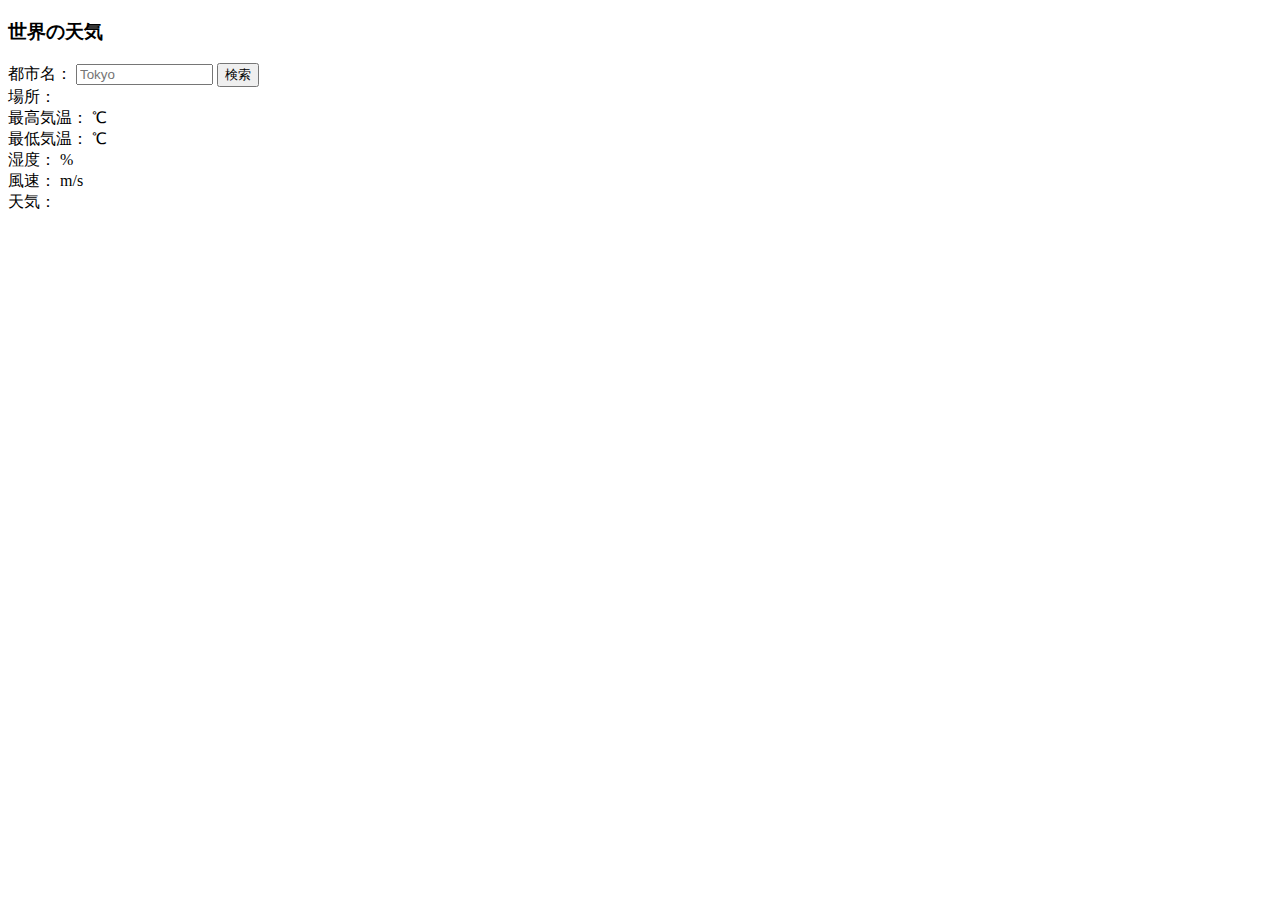
<file: Ajax-Weather/index.html>
<!DOCTYPE html>
<html lang="ja">
  <head>
    <meta charset="UTF-8">
    <title>世界の天気</title>
  </head>

  <body>
    <h3>世界の天気</h3>
    <label>都市名：</label>
    <input id="cityname" type="text" size="14" maxlength="14" placeholder="Tokyo">
    <button id="btn">検索</button><br>
    <span>場所：</span>
    <span id="place"></span><br>
    <span>最高気温：</span>
    <span id="temp_max"></span>
    <span>℃</span><br>
    <span>最低気温：</span>
    <span id="temp_min"></span>
    <span>℃</span><br>
    <span>湿度：</span>
    <span id="humidity"></span>
    <span>%</span><br>
    <span>風速：</span>
    <span id="speed"></span>
    <span> m/s</span><br>
    <span>天気：</span>
    <span id="weather"></span>
    <div id="icon"><img id="img"></div>
    <script src="jquery.min.js"></script>
    <script src="script.js"></script>
  </body>
</html>
</file>
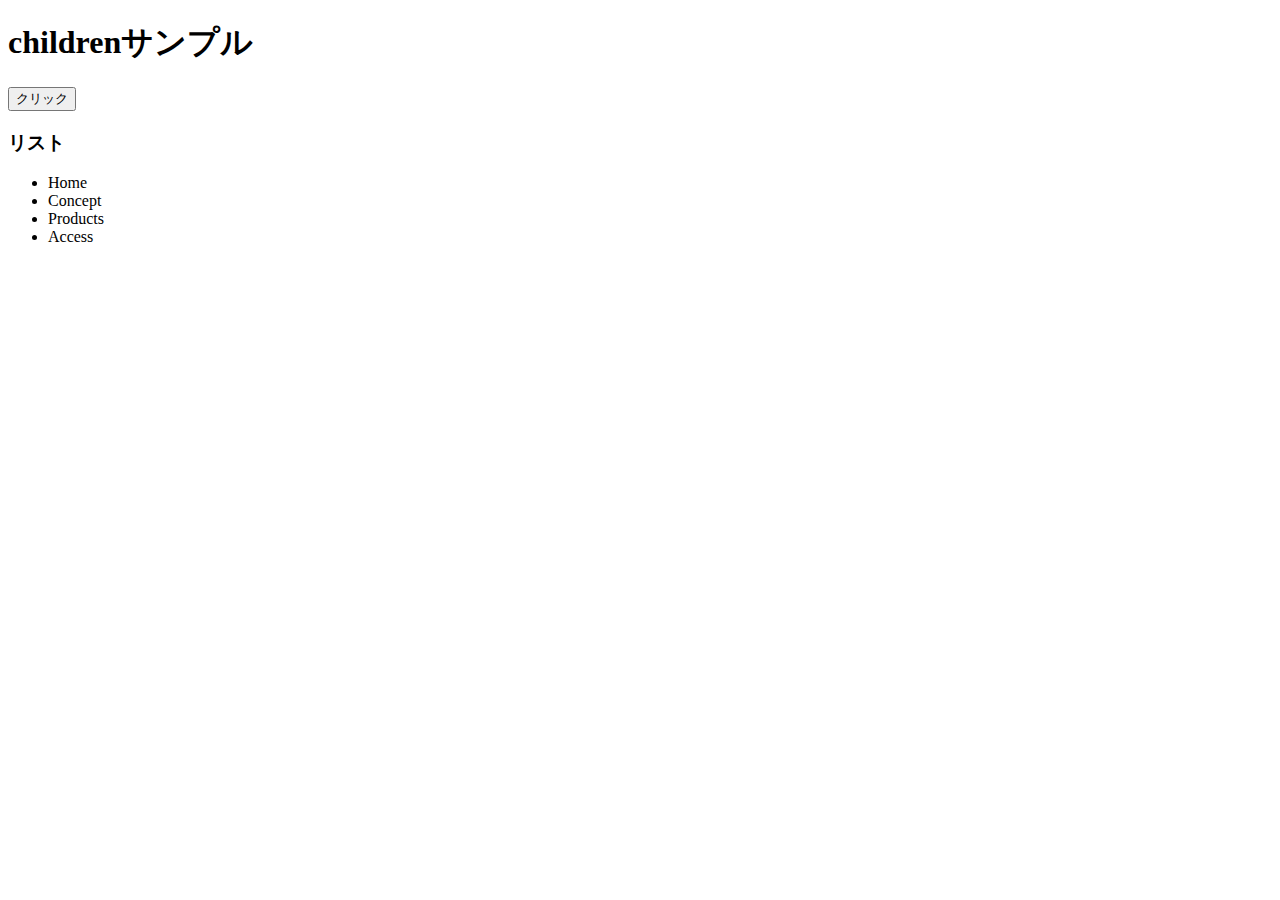
<file: jQuery-Lesson/index.html>
<!DOCTYPE html>
<html lang="ja">
  <head>
    <meta charset="UTF-8">
    <link rel="stylesheet", href="app.css">
  </head>
  <body>
    <h1>childrenサンプル</h1>
    <button>クリック</button>
    <h3>リスト</h3>
    <ul>
      <li>Home</li>
      <li>Concept</li>
      <li>Products</li>
      <li>Access</li>
    </ul>
    <script src="jquery.min.js"></script>
    <script src="app.js"></script>
  </body>
</html>
</file>
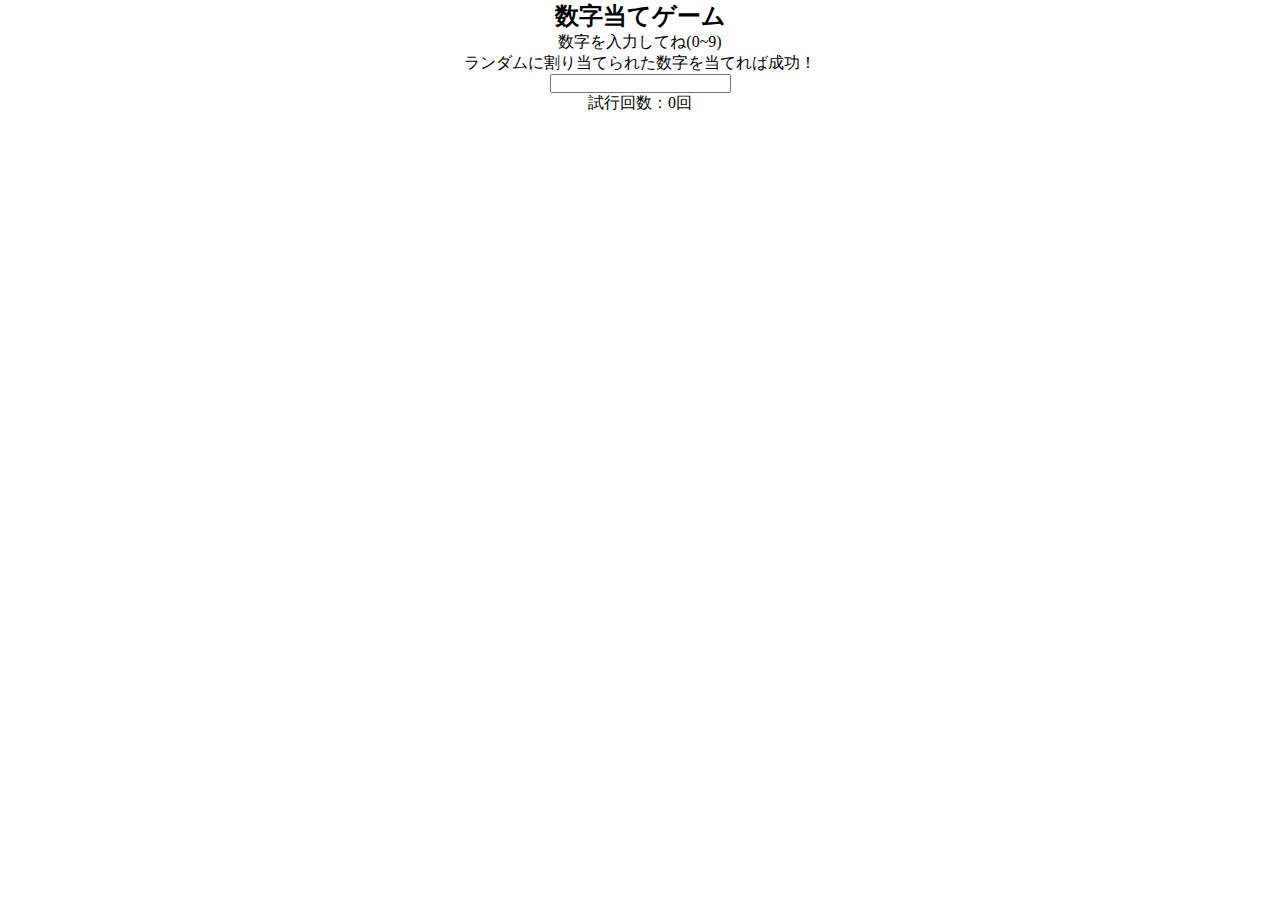
<file: JS-debug/index.html>
<!doctype html>
<html lang="ja">
  <head>
    <meta charset="UTF-8" />
    <title>【JavaScriptをデバッグしてみよう】</title>
    <link rel="stylesheet" href="css/style.css">
  </head>
  <body>
    <h2>数字当てゲーム</h2>
    <p>数字を入力してね(0~9)</p>
    <p>ランダムに割り当てられた数字を当てれば成功！</p>
    <form class="jquery-form">
      <input type="number" name="input-number" />
    </form>
    <span class="result-text"></span>
    <p>試行回数：<span class="trials">0</span>回</p>
    <script src="js/jquery.min.js"></script>
    <script src="js/script.js"></script>
  </body>
</html>
</file>
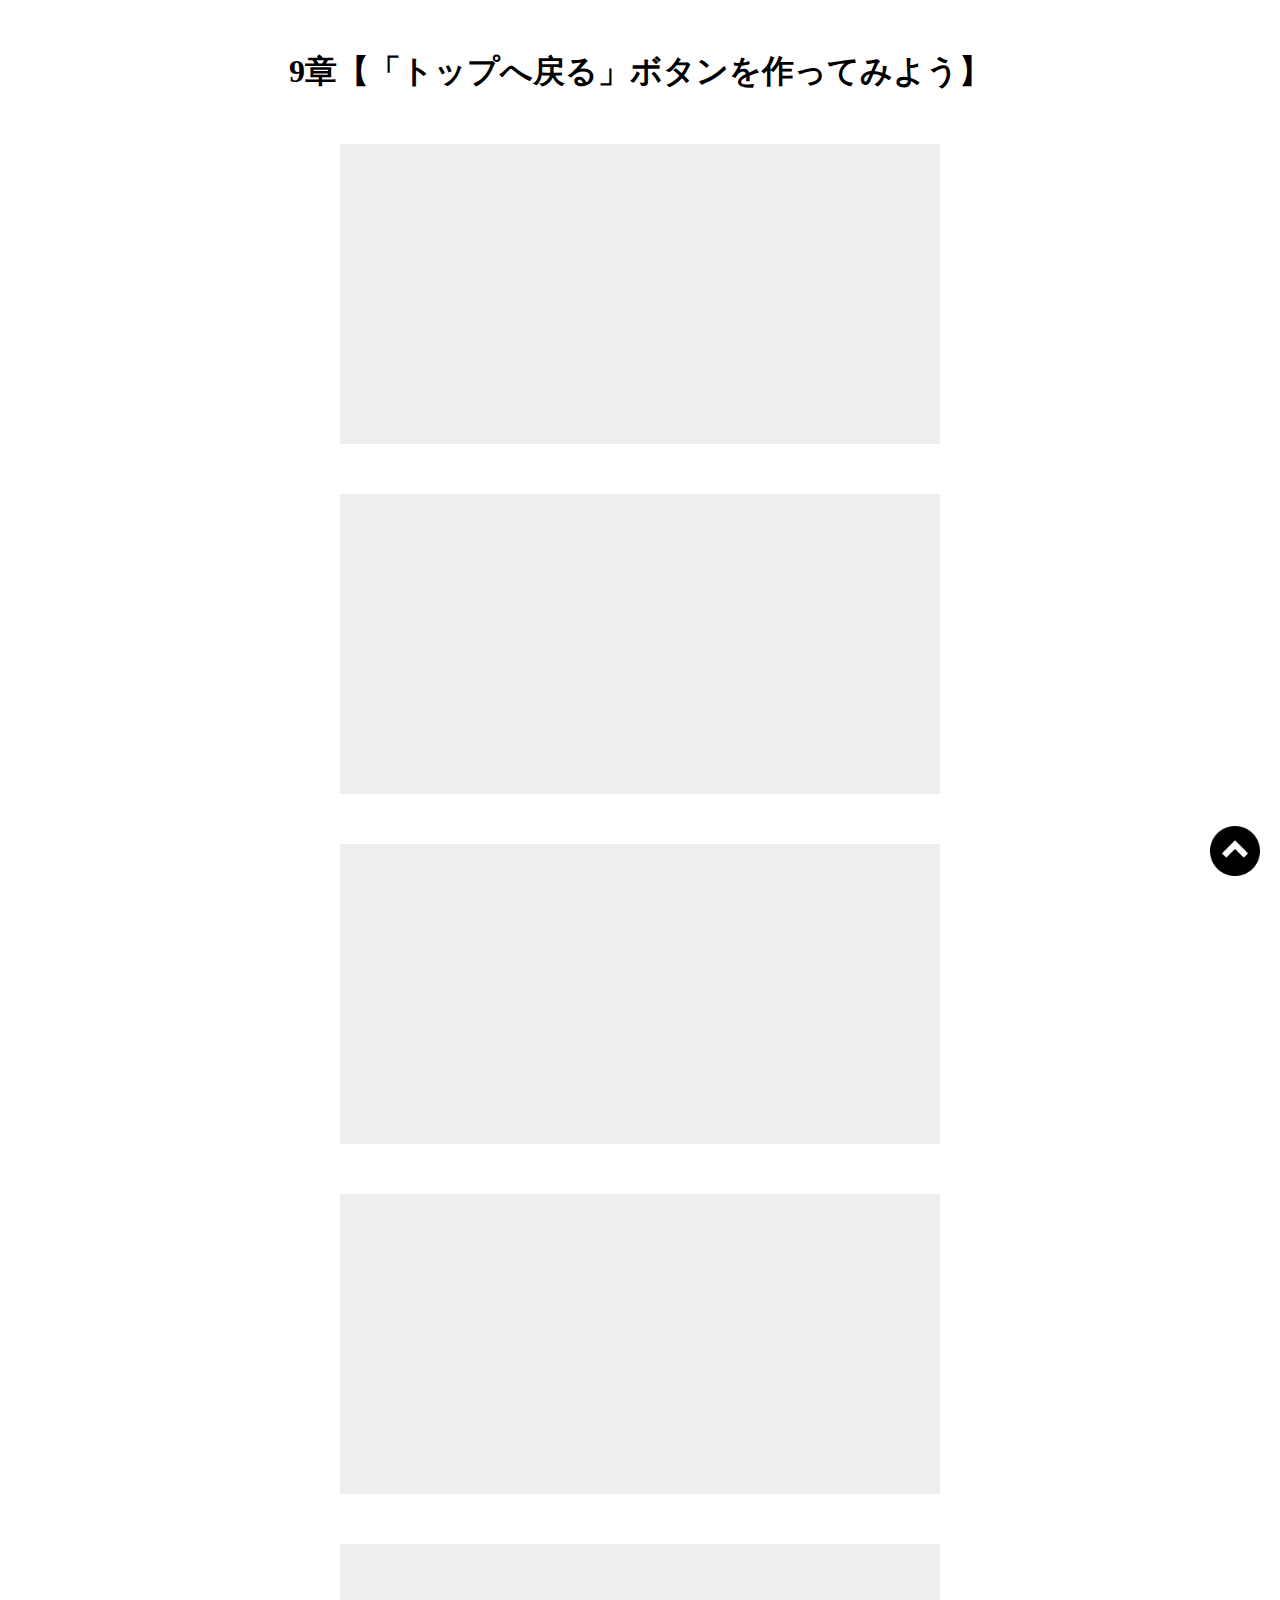
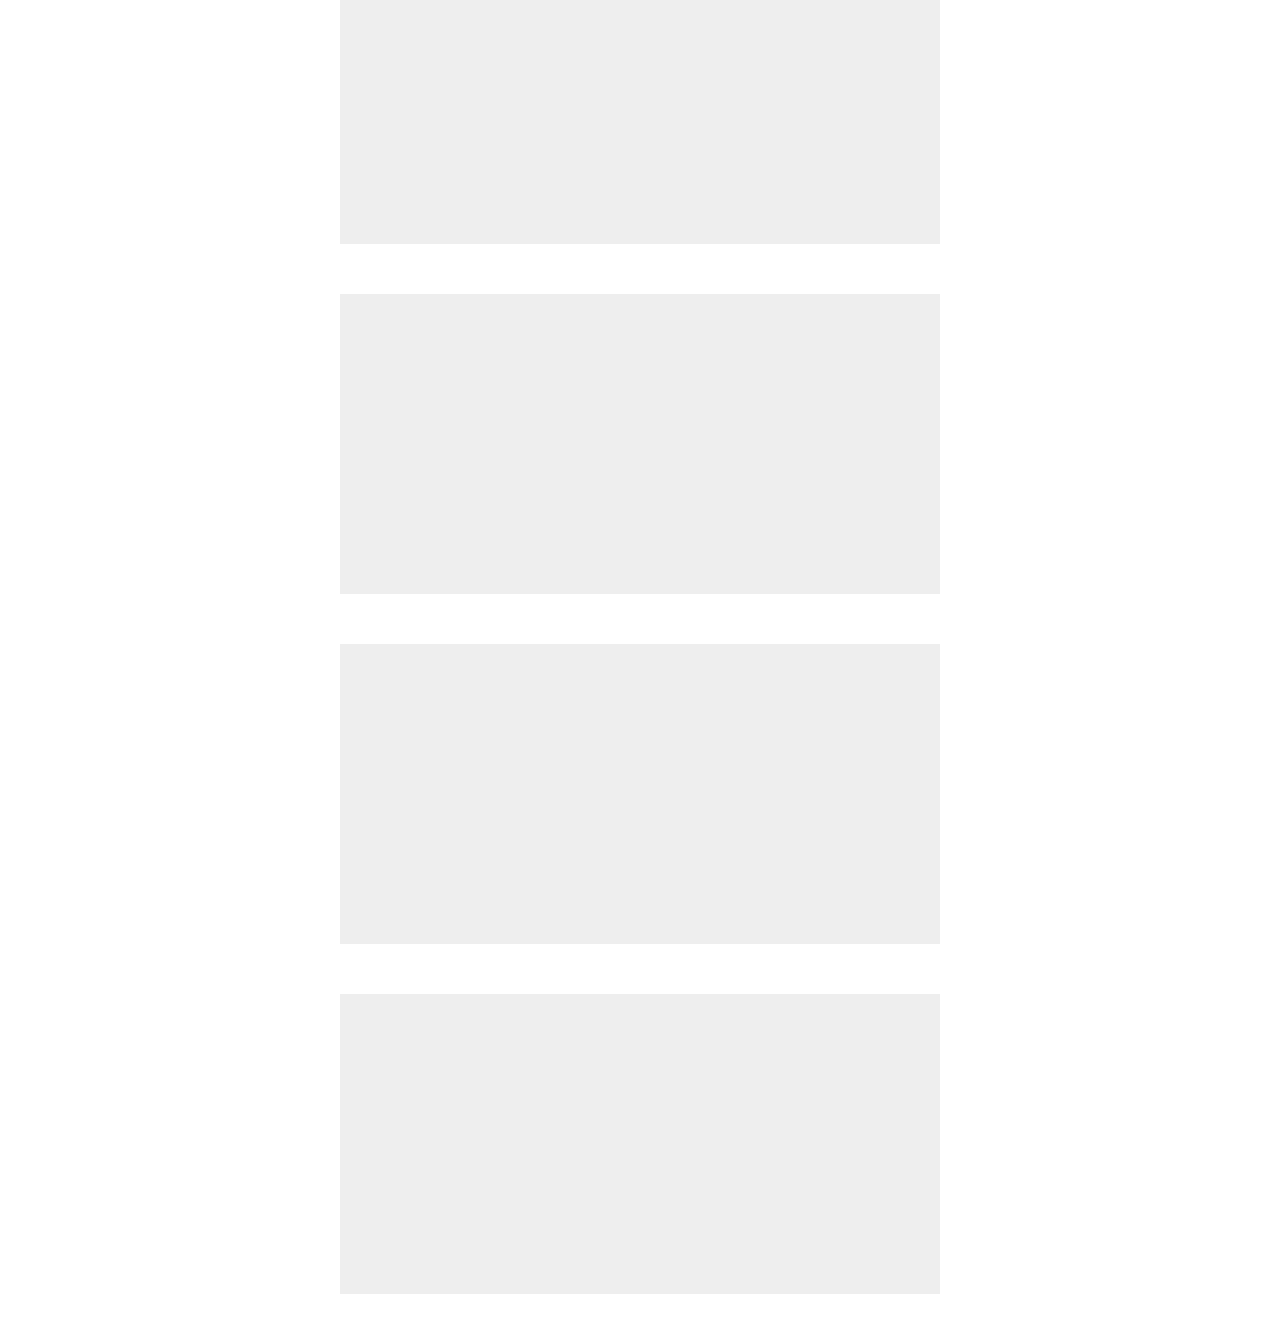
<file: Pagetop-Lesson/index.html>
<!DOCTYPE html>
  <html lang="ja">
    <head>
      <meta charset="UTF-8">
      <meta name="viewport" content="width=device-width", initial-scale=1.0">
      <title>9章【「トップへ戻る」ボタンを作ってみよう】</title>
      <link rel="stylesheet" href="css/style.css">
    </head>
    <body>
      <h1>9章【「トップへ戻る」ボタンを作ってみよう】</h1>

      <div class="box"></div>
      <div class="box"></div>
      <div class="box"></div>
      <div class="box"></div>
      <div class="box"></div>
      <div class="box"></div>
      <div class="box"></div>
      <div class="box"></div>

      <span id="back">
        <a href="#">
          <img src="img/arrow.png" alt="">
        </a>
      </span>

      <script src="js/jquery.min.js"></script>
      <script src="js/script.js"></script>
    </body>
  </html>
</file>
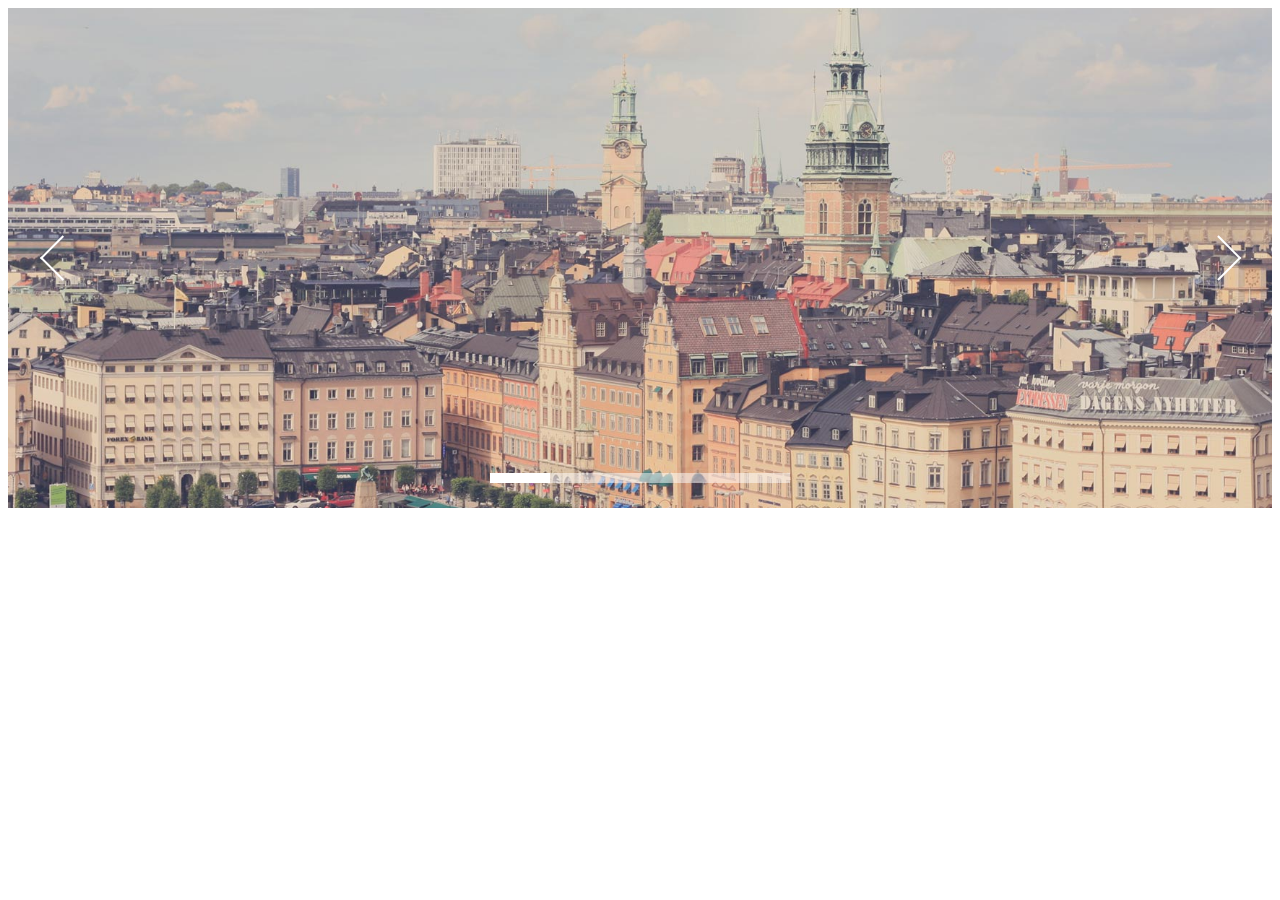
<file: SlideShow-Lesson/index.html>
<!DOCTYPE html>
<html lang="ja">
  <head>
    <meta charset="UTF-8" />
    <link rel="stylesheet" href="css/skippr.css" />
    <link rel="stylesheet" href="css/style.css" />
    <title>skippr導入</title>
  </head>
  <body>
    <div class="container">
      <div class="theTarget">
        <div style="background-image: url(img/test1.jpg)"></div>
        <div style="background-image: url(img/test2.jpg)"></div>
        <div style="background-image: url(img/test3.jpg)"></div>
        <div style="background-image: url(img/test4.jpg)"></div>
        <div style="background-image: url(img/test5.jpg)"></div>
      </div>
    </div>
    <script src="js/jquery.min.js"></script>
    <script src="js/skippr.min.js"></script>
    <script src="js/script.js"></script>
  </body>
</html>
</file>
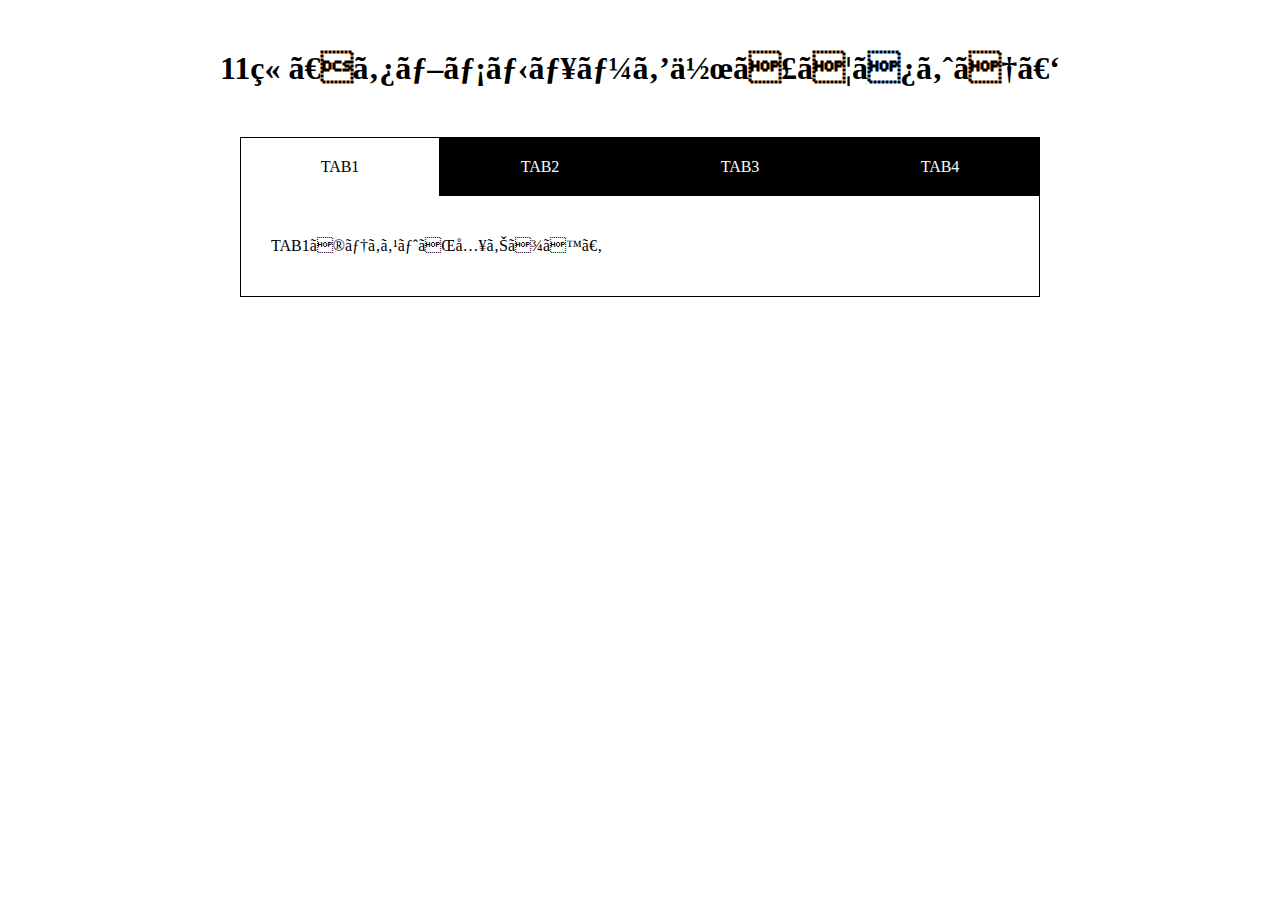
<file: Tabbar-Lesson/index.html>
<!DOCTYPE html>
<html lang="ja">
  <head>
    <meta charset="UTF=8">
    <meta name="viewport" content="width=device-with, internal-scale=1.0">
    <title>11章【タブメニューを作ってみよう】</title>
    <link rel="stylesheet" href="css/style.css">
  </head>

  <body>
    <h1>11章【タブメニューを作ってみよう】</h1>
    <div class="wrap">
      <ul id="tab-menu">
        <li><a href="#tab1" class="active">TAB1</a></li>
        <li><a href="#tab2" class="">TAB2</a></li>
        <li><a href="#tab3" class="">TAB3</a></li>
        <li><a href="#tab4" class="">TAB4</a></li>
      </ul>

      <div id="tab-contents">
        <div id="tab1" class="tab">
          <p>TAB1のテキストが入ります。</p>
        </div>

        <div id="tab2" class="tab">
          <p>TAB2のテキストが入ります。TAB2のテキストが入ります。</p>
        </div>

        <div id="tab3" class="tab">
          <p>TAB3のテキストが入ります。TAB3のテキストが入ります。TAB3のテキストが入ります。</p>
        </div>

        <div id="tab4" class="tab">
          <p>TAB4のテキストが入ります。TAB4のテキストが入ります。TAB4のテキストが入ります。TAB4のテキストが入ります。</p>
        </div>
      </div>
    </div>
    <script src="js/jquery.min.js"></script>
    <script src="js/script.js"></script>
  </body>
</html>
</file>
<file: jQuery-Lesson/app.css>
.box1 {
  background-color: #ffffff;
  height: 200px;
  width: 200px;
  float: left;
}

.bg1 {
  background-color: #ffaaaa;
}

.bg2 {
  background-color: #ffbbbb;
}

.bg3 {
  background-color: #ffcccc;
}

.bg4 {
  background-color: #ffdddd;
}
</file>
<file: JS-debug/css/style.css>
* {
  padding: 0;
  margin: 0;
  box-sizing: border-box;
}

body {
  text-align: center;
}

.result-text {
  color: red;
}
</file>
<file: Pagetop-Lesson/css/style.css>
/* stylesheetがhtmlとは分離したファイルにある場合、文字コードを戦闘dえ明記する必要がある */
@charset "UTF-8";

* {
  margin: 0;
  padding: 0;
  box-sizing: border-box;
}
h1 {
  text-align: center;
  margin: 50px 0;
}
.box {
  height: 300px;
  width: 600px;
  margin: 0 auto 50px;
  background-color: #eee;
}
#back {
  position: fixed;
  right: 20px;
  bottom: 20px;
}
#back img {
  width: 50px;
}
</file>
<file: SlideShow-Lesson/css/skippr.css>
.skippr{width:100%;height:100%;position:relative;overflow:hidden}.skippr>div{position:absolute;width:100%;height:100%;background-size:cover;background-position:50% 62.5%}.skippr>img{position:absolute;top:50%;left:50%;-webkit-transform:translate(-50%, -50%);-moz-transform:translate(-50%, -50%);-ms-transform:translate(-50%, -50%);transform:translate(-50%, -50%);width:100%;min-height:100%}.skippr-nav-container{position:absolute;left:50%;-webkit-transform:translate(-50%, 0);transform:translate(-50%, 0);-moz-transform:translate(-50%, 0);-ms-transform:translate(-50%, 0);bottom:25px;overflow:auto;z-index:999}.skippr-nav-element{cursor:pointer;float:left;background-color:rgba(255,255,255,0.5);-webkit-transition:all .25s linear;transition:all .25s linear}.skippr-nav-element-bubble{width:12px;height:12px;border-radius:50%;margin:0 4px}.skippr-nav-element-block{width:60px;height:10px}.skippr-nav-element:hover,.skippr-nav-element-active{background-color:#fff}.skippr-arrow{position:absolute;z-index:999;top:50%;-webkit-transform:translate(0%, -50%);-moz-transform:translate(0%, -50%);-ms-transform:translate(0%, -50%);transform:translate(0%, -50%);width:30px;height:30px;transform-origin:center center;-webkit-transform-origin:top left;cursor:pointer}.skippr-previous{left:2.5%;-webkit-transform:rotate(-45deg);transform:rotate(-45deg);border-top:2px solid white;border-left:2px solid white}.skippr-next{right:3.5%;-webkit-transform:rotate(-45deg);transform:rotate(-45deg);border-bottom:2px solid white;border-right:2px solid white}
/*# sourceMappingURL=skippr.css.map */
</file>
<file: SlideShow-Lesson/css/style.css>
.container {
  height: 500px;
}
</file>
<file: Tabbar-Lesson/css/style.css>
@charset "UTF-8";

* {
  margin: 0;
  padding: 0;
  box-sizing: border-box;
}

h1 {
  text-align: center;
  margin: 50px 0;
}

.wrap {
  width: 90%;
  max-width: 800px;
  margin: 0 auto;
}

#tab-menu {
  display: flex;
}

#tab-menu li {
  list-style-type: none;
  width: 25%;
}

#tab-menu li a {
  color: #fff;
  text-decoration: none;
  display: block;
  padding: 20px;
  text-align: center;
  background: #000;
  border: 1px solid #000;
  border-bottom: none;
}

#tab-menu .active {
  background: #fff;
  color: #000;
}

#tab-contents {
  display: flex;
  flex-wrap: wrap;
}

#tab-contents .tab {
  width: 100%;
  padding: 30px;
  background: #fff;
  border: 1px solid #000;
  border-top: none;
}

#tab-contents p {
  color: #000;
  line-height: 2.5;
}
</file>
